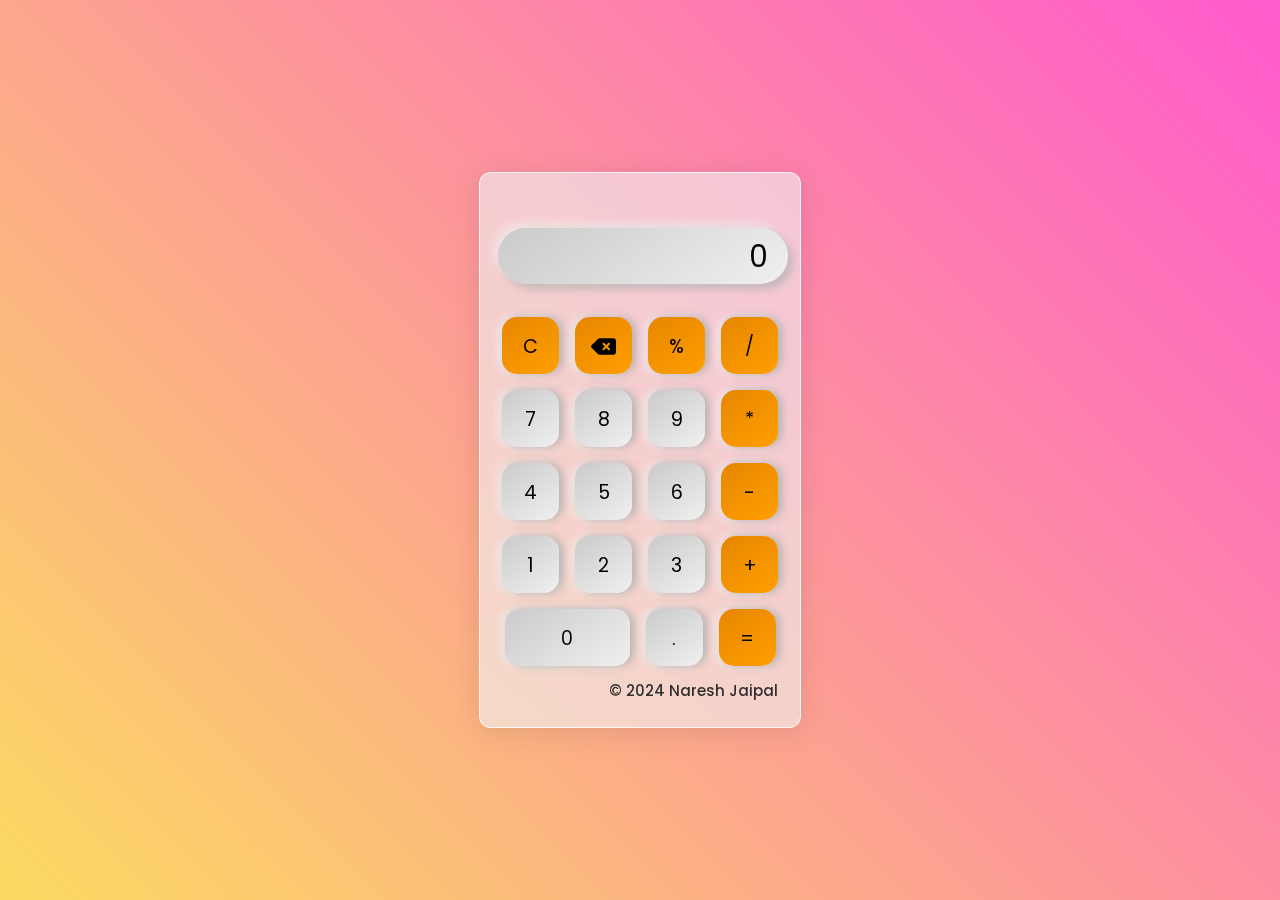
<file: 1.3 Calculator/index.html>
<!DOCTYPE html>
<html lang="en">
  <head>
    <meta charset="UTF-8" />
    <meta name="viewport" content="width=device-width, initial-scale=1.0" />
    <title>Calculator</title>
    <link rel="stylesheet" href="style.css" />

    <link rel="preconnect" href="https://fonts.googleapis.com" />
    <link rel="preconnect" href="https://fonts.gstatic.com" crossorigin />
    <link
      href="https://fonts.googleapis.com/css2?family=Dancing+Script:wght@400..700&family=Poppins:ital,wght@0,100;0,200;0,300;0,400;0,500;0,600;0,700;0,800;0,900;1,100;1,200;1,300;1,400;1,500;1,600;1,700;1,800;1,900&display=swap"
      rel="stylesheet"
    />
  </head>
  <body>
    <div class="calculatorWrapper">
      <div class="calculator">
        <div id="result" class="result">0</div>
        <ul>
          <li>C</li>
          <li id="del">
            <img width="25px" height="25px" src="./delete.svg" alt="del" />
          </li>
          <li>%</li>
          <li>/</li>
          <li>7</li>
          <li>8</li>
          <li>9</li>
          <li>*</li>
          <li>4</li>
          <li>5</li>
          <li>6</li>
          <li>-</li>
          <li>1</li>
          <li>2</li>
          <li>3</li>
          <li>+</li>
          <li>0</li>
          <li>.</li>
          <li>=</li>
        </ul>
        <div class="copyright">&copy; 2024 Naresh Jaipal</div>
      </div>
    </div>

    <script
      src="https://cdnjs.cloudflare.com/ajax/libs/jquery/3.7.1/jquery.min.js"
      integrity="sha512-v2CJ7UaYy4JwqLDIrZUI/4hqeoQieOmAZNXBeQyjo21dadnwR+8ZaIJVT8EE2iyI61OV8e6M8PP2/4hpQINQ/g=="
      crossorigin="anonymous"
      referrerpolicy="no-referrer"
    ></script>
    <script src="./script.js"></script>
  </body>
</html>
</file>
<file: 1.3 Calculator/style.css>
:root {
  --btn-primary: linear-gradient(145deg, #cacaca, #f0f0f0);
  --btn-secondary: linear-gradient(145deg, #e68600, #ff9f00);
}

* {
  margin: 0;
  padding: 0;
  font-family: "Poppins", sans-serif;
}

html,
body {
  height: 100%;
  background-color: #fbda61;
  background-image: linear-gradient(45deg, #fbda61 0%, #ff5acd 100%);
}

.calculatorWrapper {
  height: 100%;
  display: flex;
  align-items: center;
  justify-content: center;
}

.calculator {
  /* background: #353535; */
  padding: 20px 10px;
  width: 300px;

  background: #f0f0f09d;
  border-radius: 12px;
  box-shadow: 0 4px 30px rgba(0, 0, 0, 0.1);
  backdrop-filter: blur(5.5px);
  -webkit-backdrop-filter: blur(5.5px);
  border: 1px solid rgba(255, 255, 255, 0.774);
}

.result {
  color: black;
  width: 90%;
  margin: 35px 0px 25px 8px;
  text-align: right;
  line-height: 40px;
  font-size: 30px;

  padding: 9px 20px 7px 0;
  overflow: hidden;

  overflow: hidden;
  border-radius: 30px;
  text-overflow: ellipsis;

  background: var(--btn-primary);
  box-shadow: 5px 5px 8px #afafafb4, -5px -5px 8px #f0f0f0a4;
}

ul {
  padding: 0;
  margin: 0;
  display: flex;
  flex-wrap: wrap;
  align-items: center;
  justify-content: center;
}

ul li {
  list-style: none;

  width: 57px;
  height: 55px;
  padding-top: 2px;

  font-size: 19px;
  font-weight: 400;
  margin: 8px;

  display: flex;
  align-items: center;
  justify-content: center;

  border-radius: 15px;

  background: var(--btn-primary);
  box-shadow: 4px 0px 8px #afafafe7, -4px 0px 8px #f0f0f0d5;

  cursor: pointer;
  transition: 0.2s all ease-in-out;
}

ul li:active {
  /* background: linear-gradient(45deg, #cacaca, #cfcfcf); */
  box-shadow: inset 4px 0px 8px #afafaf, inset -4px 0px 8px #f0f0f0;
}

ul li:nth-child(17) {
  width: 125px;
}

ul li:nth-child(1),
ul li:nth-child(2),
ul li:nth-child(3),
ul li:nth-child(4),
ul li:nth-child(8),
ul li:nth-child(12),
ul li:nth-child(16),
ul li:last-child {
  background: var(--btn-secondary);
}

.copyright {
  font-size: 15px;
  font-weight: 500;
  text-align: right;
  margin: 5px 12px;
  color: #312f2f;
}

@media (max-width: 100px) {
  .calculator {
    padding-top: 200px;
    margin: 0px;
    width: 100%;
    height: 100%;
  }

  .result {
    width: 90%;
    margin: 20px auto;
    line-height: 55px;
    font-size: 50px;

    padding: 20px;

    border-radius: 0px;

    background: none;
    box-shadow: none;
  }

  ul {
    padding: 0;
    margin: 0;
  }

  ul li {
    list-style: none;

    width: 57px;
    height: 55px;
    padding-top: 2px;

    font-size: 19px;
    font-weight: 400;
    margin: 8px;

    display: flex;
    align-items: center;
    justify-content: center;

    border-radius: 15px;

    background: var(--btn-primary);
    box-shadow: 4px 0px 8px #afafafe7, -4px 0px 8px #f0f0f0d5;

    cursor: pointer;
    transition: 0.2s all ease-in-out;
  }
}
</file>
